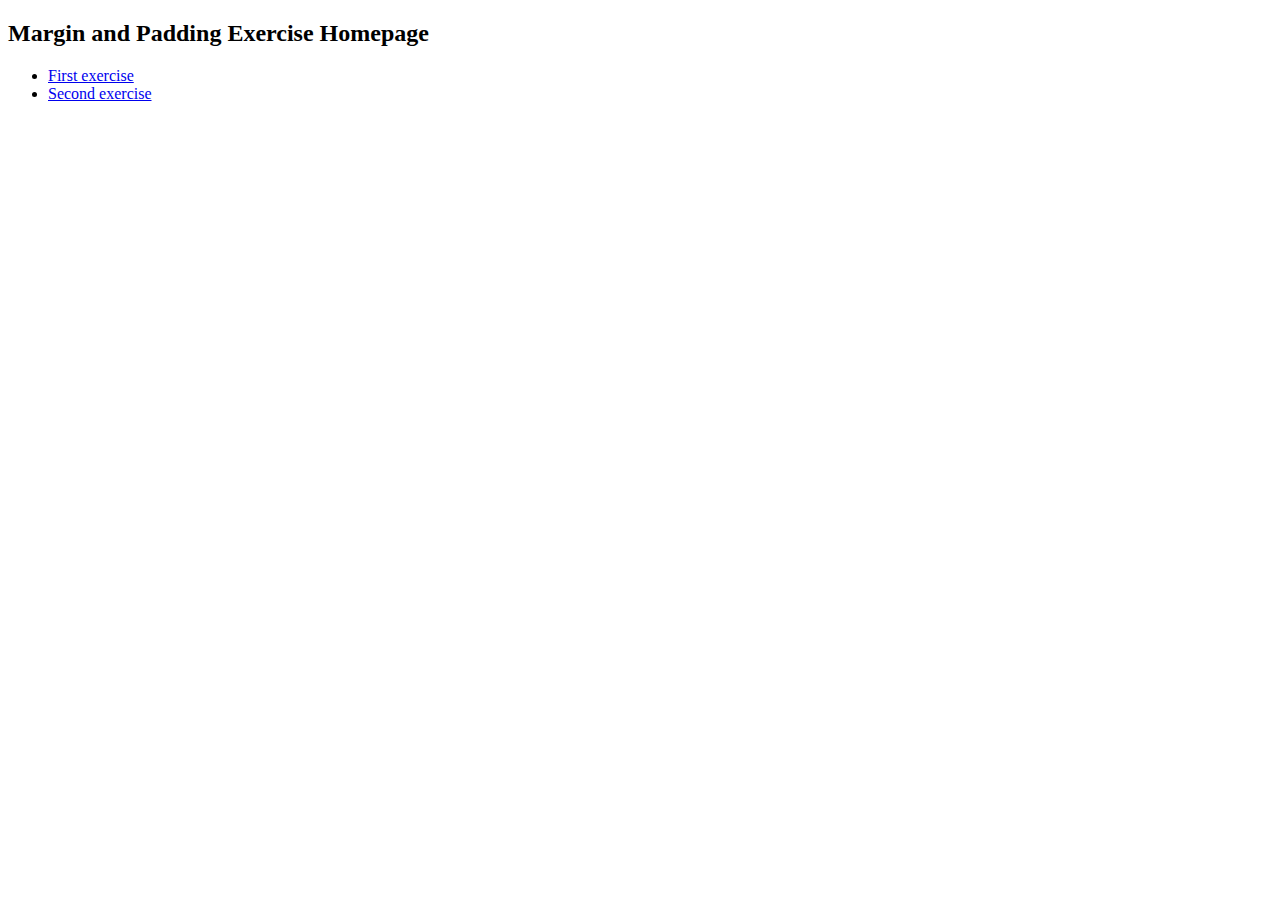
<file: index.html>
<!DOCTYPE html>
<html lang="en">
<head>
    <meta charset="UTF-8">
    <meta http-equiv="X-UA-Compatible" content="IE=edge">
    <meta name="viewport" content="width=device-width, initial-scale=1.0">
    <title>Exercise Homepage</title>
</head>
<body>
    <h2>Margin and Padding Exercise Homepage</h2>
    <ul>
        <li><a href="margin-and-padding-1/01.html">First exercise</a></li>
        <li><a href="margin-and-padding-2/02.html">Second exercise</a></li>
    </ul>
</body>
</html>
</file>
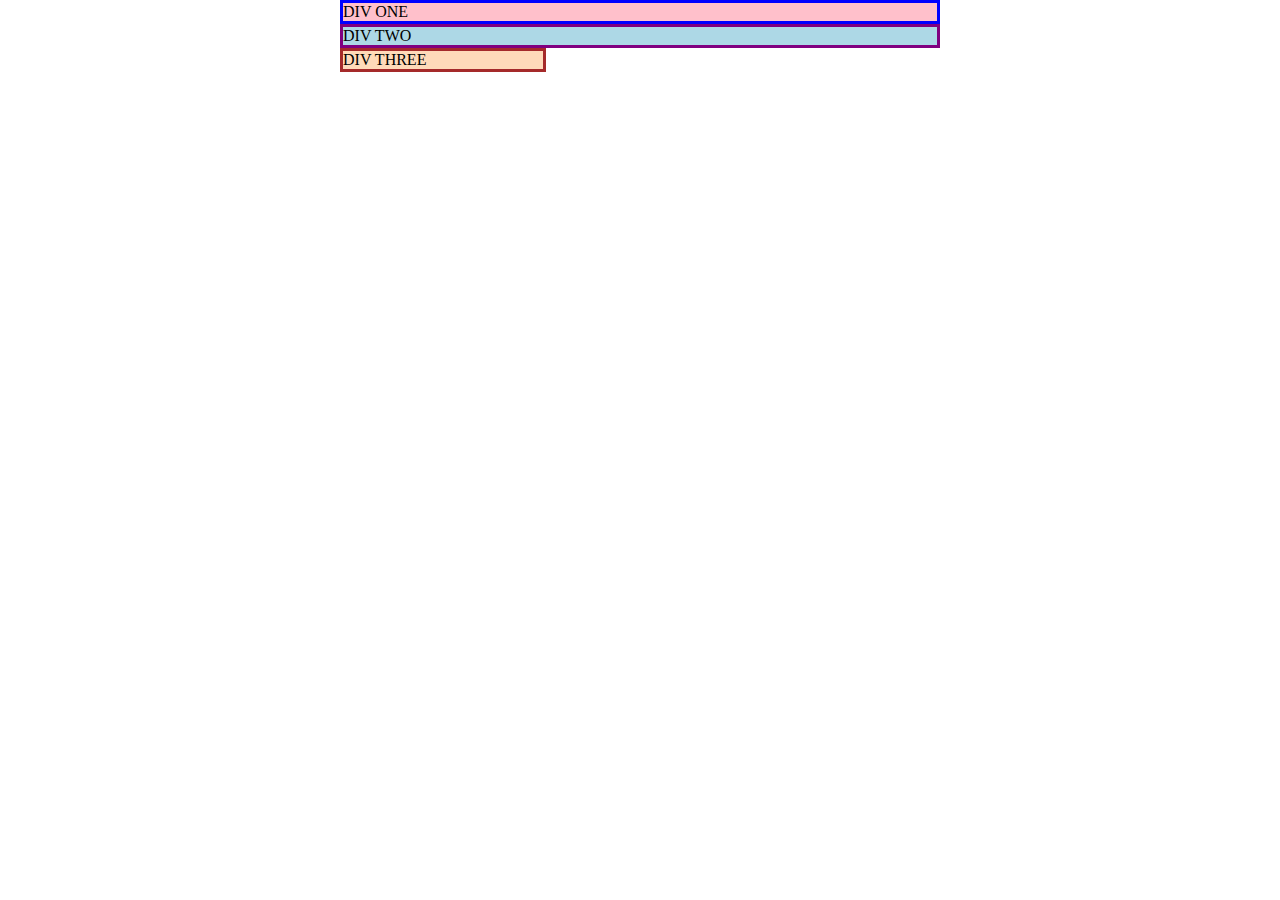
<file: margin-and-padding-1/index.html>
<!DOCTYPE html>
<html lang="en">
<head>
  <meta charset="UTF-8">
  <meta http-equiv="X-UA-Compatible" content="IE=edge">
  <meta name="viewport" content="width=device-width, initial-scale=1.0">
  <title>01</title>
  <link rel="stylesheet" href="style.css">
</head>
<body>
  <div class="one">
    DIV ONE
  </div>
  <div class="two">
    DIV TWO
  </div>
  <div class="three">
    DIV THREE
  </div>
</body>
</html>
</file>
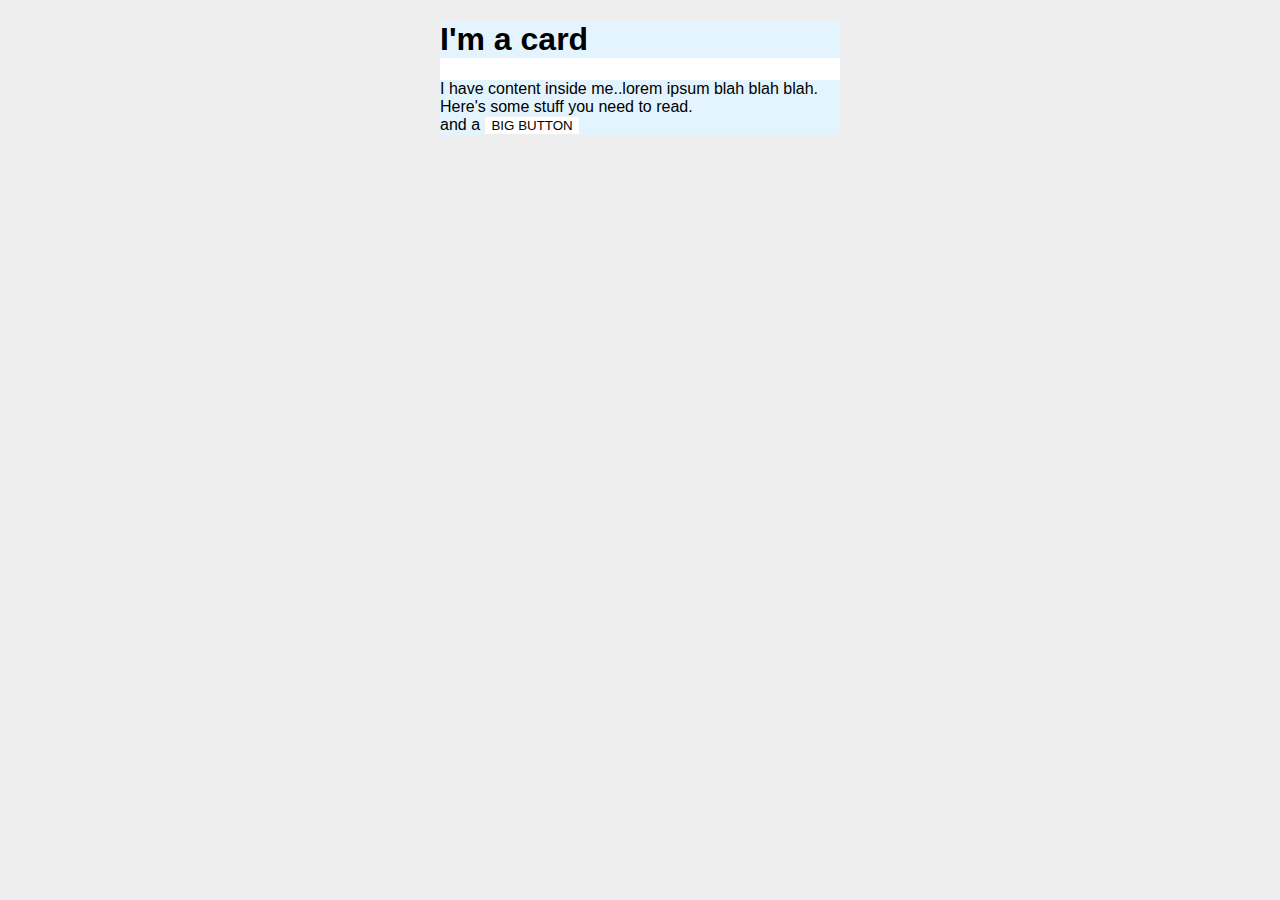
<file: margin-and-padding-2/index.html>
<!DOCTYPE html>
<html lang="en">
<head>
  <meta charset="UTF-8">
  <meta http-equiv="X-UA-Compatible" content="IE=edge">
  <meta name="viewport" content="width=device-width, initial-scale=1.0">
  <title>02</title>
  <link rel="stylesheet" href="style.css">
</head>
<body>
  <div class="card">
    <div></div>
    <h1 class="title">I'm a card</h1>
    <div class="content">I have content inside me..lorem ipsum blah blah blah. Here's some stuff you need to read.</div>
    <div class="button-container">and a <button>BIG BUTTON</button></div>
    <div></div>
  </div>
</body>
</html>
</file>
<file: margin-and-padding-1/style.css>
body {
    max-width: 600px;
    margin: 0 auto;
  }
  
  .one {
    background: pink;
    border: 3px solid blue;
    /* CHANGE ME */
    padding: 0px;
    margin: 0px;
  }
  
  .two {
    background: lightblue;
    border: 3px solid purple;
    /* CHANGE ME */
    margin-bottom: 0px;
  }
  
  .three {
    background: peachpuff;
    border: 3px solid brown;
    width: 200px;
    /* CHANGE ME */
    padding: 0px;
    margin-left: 0px;
  }
</file>
<file: margin-and-padding-2/style.css>
body {
    background: #eee;
    font-family: sans-serif;
  }
  
  .card {
    width: 400px;
    background: #fff;
    margin: 16px auto;
  }
  
  .title {
    background: #e3f4ff;
  }
  
  .content {
    background: #e3f4ff;
  }
  
  .button-container {
    background: #e3f4ff;
  }
  
  button {
    background: white;
    border: 1px solid #eee;
  }
</file>
